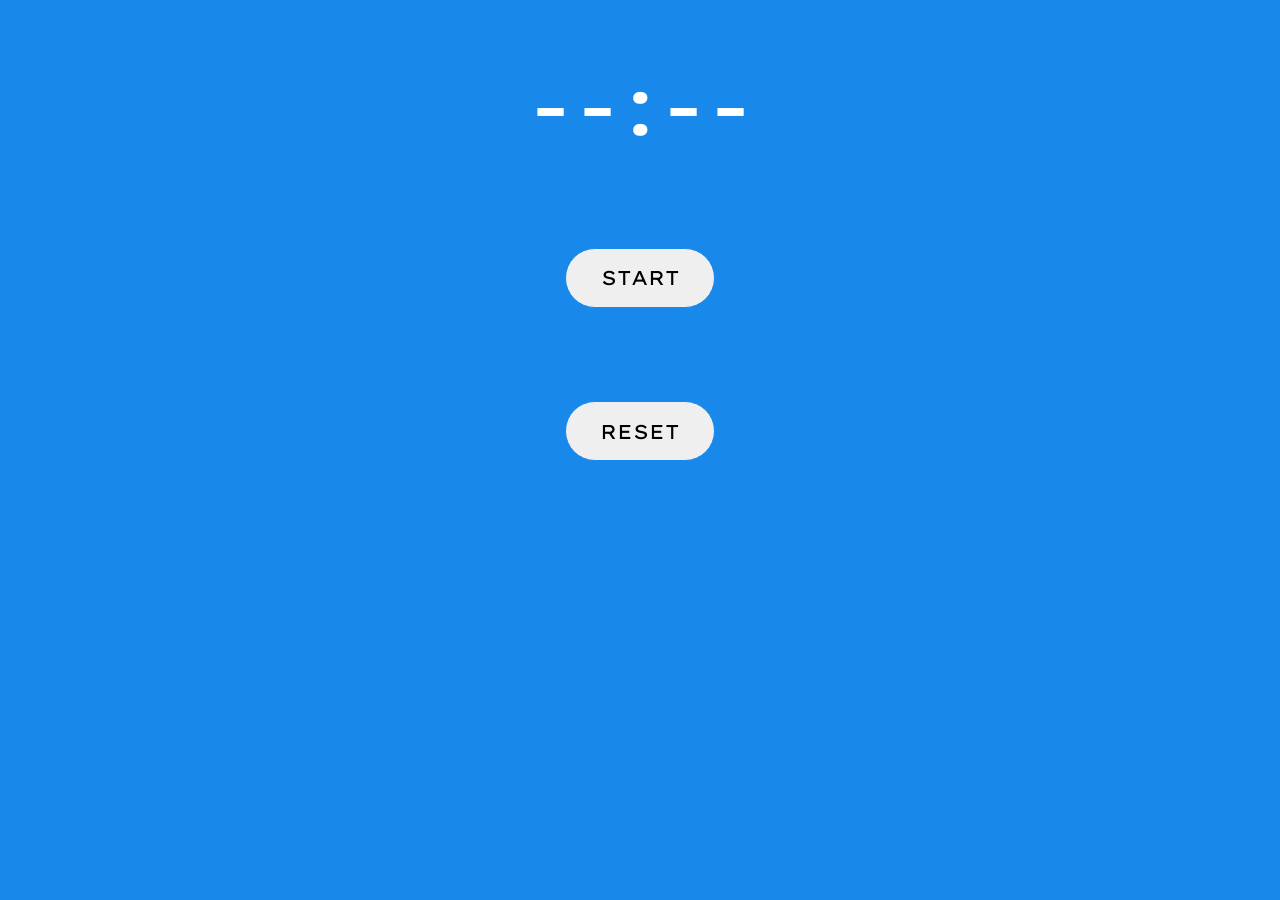
<file: stretch-assignment/digital_timer/index.html>
<!DOCTYPE html>
<html>
  <head>
    <title>DOM I</title>
    <link rel="stylesheet" href="./styles.css">
    <link href="https://fonts.googleapis.com/css?family=Lexend+Giga&display=swap" rel="stylesheet">
  </head>
  <body>
    <div class="container">
        <div class="digits">
            <div class="digit" id="secondTens">-</div>
            <div class="digit" id="secondOnes">-</div>
            <div class="digit" id="colon">:</div>
            <div class="digit" id="msHundreds">-</div>
            <div class="digit" id="msTens">-</div>
          </div>
          <button id="button" onclick="start()">START</button>
          <button id="reset" onclick="reset()">RESET</button>
    </div>
    <script src="./index.js"></script>      

  </body>
</html>
</file>
<file: stretch-assignment/digital_timer/styles.css>
body {
  display: flex;
  justify-content: center;
  align-items: center;
  background-color: rgb(24, 137, 235);

}

.digit {
  display: inline-block;
  font-size: 80px;
}

.redDigit {
  color: red;
}

.container{
  display: flex;
  flex-direction: column;
  width: 80%;
  height: 500px;
  color: white;
  justify-content: space-around;
  align-items: center;
  font-family: 'Lexend Giga', sans-serif;

}

button{
  width: 150px;
  height: 60px;
  border: 1px solid rgb(24, 137, 235);
  border-radius: 50px;
  font-size: 20px;
  font-family: 'Lexend Giga', sans-serif;

}

button:hover{
  transform: scale(1.05);
  cursor: pointer;
}

button:disabled{
  cursor: not-allowed;
}
</file>
